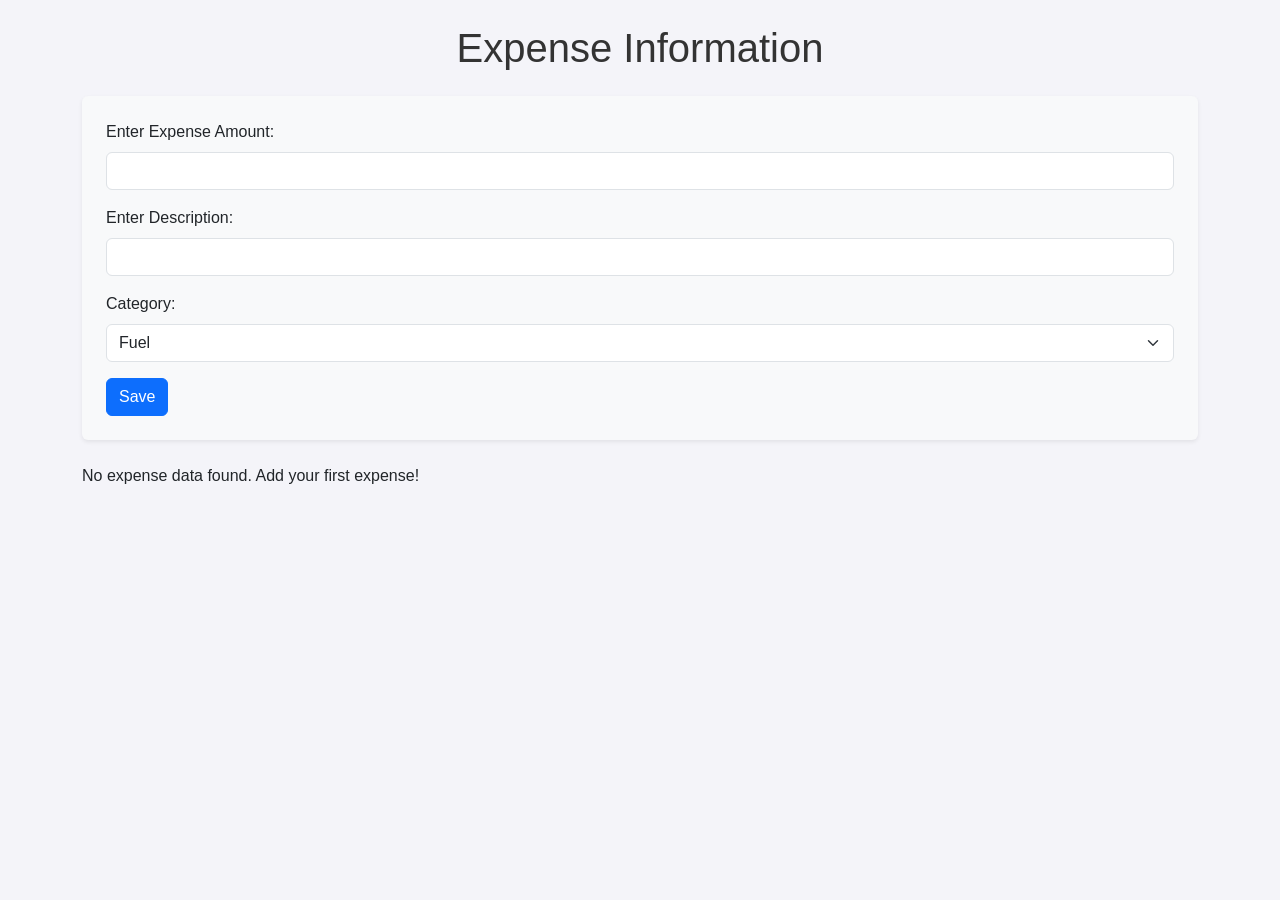
<file: index.html>
<!DOCTYPE html>
<html lang="en">
  <head>
    <meta charset="UTF-8" />
    <meta name="viewport" content="width=device-width, initial-scale=1.0" />
    <title>User Info App</title>
    <!-- Bootstrap CSS -->
    <link
      href="https://cdn.jsdelivr.net/npm/bootstrap@5.3.2/dist/css/bootstrap.min.css"
      rel="stylesheet"
    />
    <link rel="stylesheet" href="styles.css" />
  </head>
  <body>
    <h1 class="text-center my-4">Expense Information</h1>

    <div class="container">
      <div class="form-container bg-light p-4 rounded shadow-sm">
        <form id="userForm">
          <div class="mb-3">
            <label for="ChooseExpenseAmount" class="form-label"
              >Enter Expense Amount:</label
            >
            <input
              type="text"
              id="ChooseExpenseAmount"
              class="form-control"
              required
            />
          </div>
          <div class="mb-3">
            <label for="description" class="form-label"
              >Enter Description:</label
            >
            <input type="text" id="description" class="form-control" required />
          </div>
          <div class="mb-3">
            <label for="categeory" class="form-label">Category:</label>
            <select id="categeory" class="form-select" required>
              <option value="Fuel">Fuel</option>
              <option value="Wood">Wood</option>
              <option value="Cloth">Cloth</option>
              <option value="entertainment">Entertainment</option>
            </select>
          </div>
          <button type="submit" class="btn btn-primary">Save</button>
        </form>
      </div>

      <div id="output" class="output mt-4"></div>
    </div>

    <!-- Bootstrap JS -->
    <script src="https://cdn.jsdelivr.net/npm/bootstrap@5.3.2/dist/js/bootstrap.bundle.min.js"></script>
    <script src="script.js"></script>
  </body>
</html>
</file>
<file: styles.css>
body {
  font-family: Arial, sans-serif;
  background-color: #f4f4f9;
  margin: 0;
  padding: 0;
}

h1 {
  color: #333;
}

.output {
  margin-top: 30px;
  display: flex;
  align-items: center;
  gap: 1em;
}

/* Custom card styles */
.user-card {
  padding: 20px;
  border-radius: 8px;
  box-shadow: 0 4px 8px rgba(0, 0, 0, 0.1);
  margin-bottom: 20px;
  display: flex;
  justify-content: space-between;
  align-items: center;
  gap: 10px;
}

.user-actions {
  display: flex;
  gap: 10px;
}
.edit-btn {
  background-color: #28a745;
  color: white;
  border: none;
  padding: 8px 12px;
  border-radius: 4px;
  cursor: pointer;
}

.edit-btn:hover {
  background-color: #218838;
}

.delete-btn {
  background-color: #dc3545;
  color: white;
  border: none;
  padding: 8px 12px;
  border-radius: 4px;
  cursor: pointer;
}

.delete-btn:hover {
  background-color: #c82333;
}
</file>
